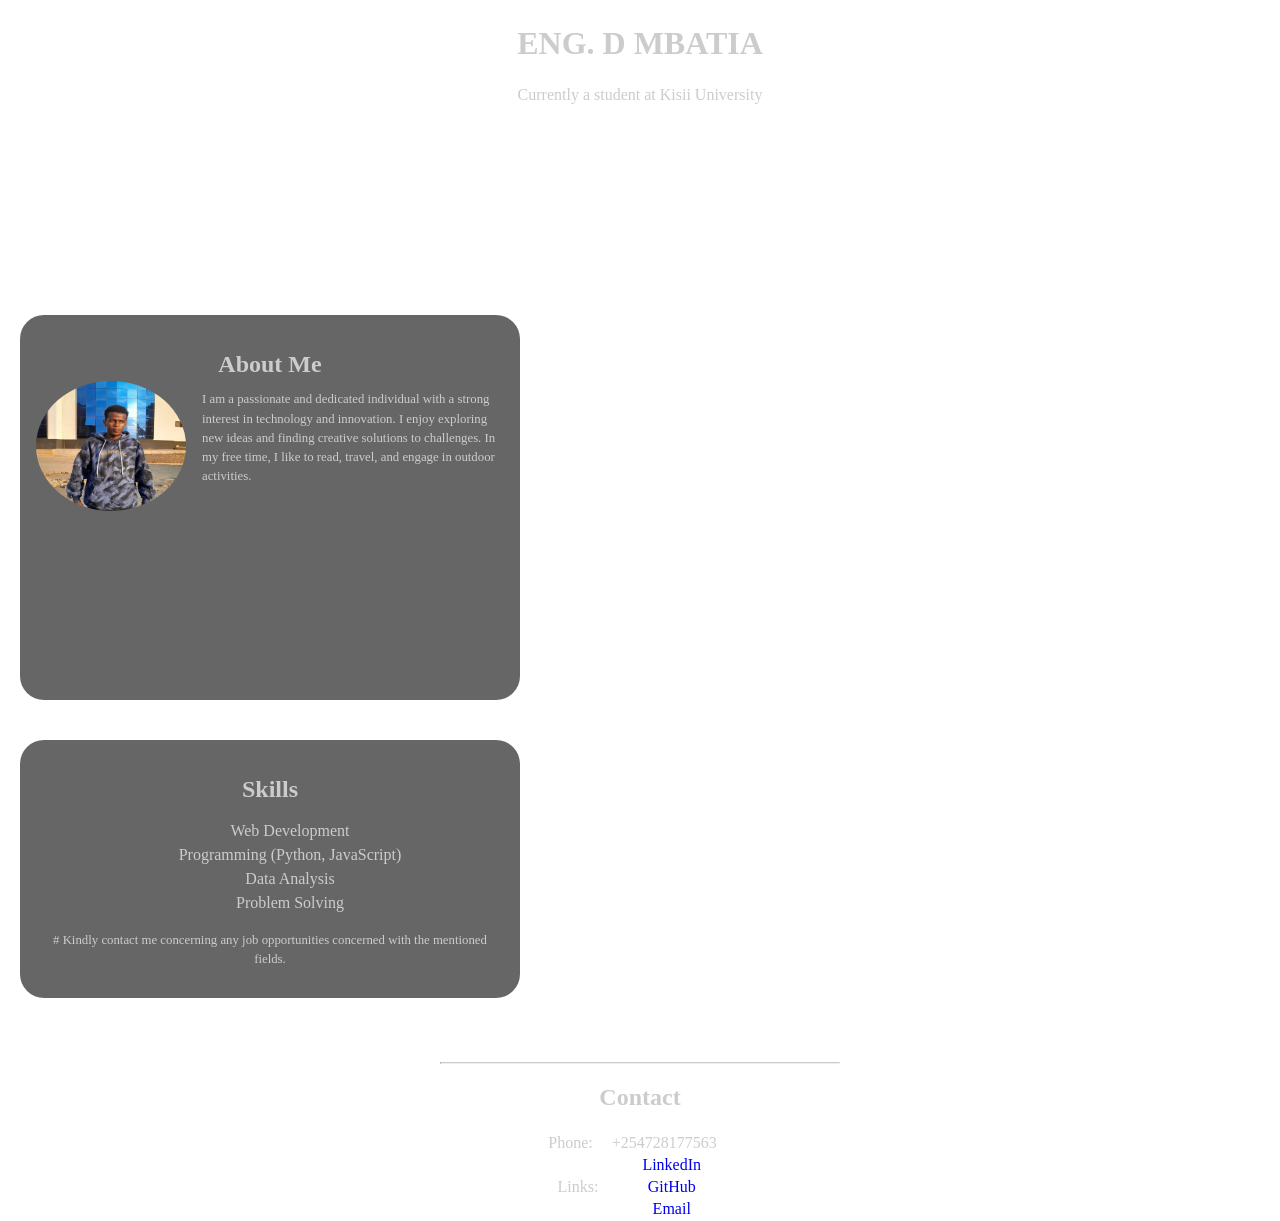
<file: index.html>
<!doctype html>
<html>
  <head>
    <title>DOUGLAS MBATIA</title>
    <link rel="stylesheet" href="PersonalP_styles.css" />
    <meta name="viewport" content="width=device-width, initial-scale=1.0" />
  </head>
  <body>
    <main>
      <header>
        <h1>ENG. D MBATIA</h1>
        <p>Currently a student at Kisii University</p>
      </header>
      <section class="me">
        <h2>About Me</h2>
        <picture>
          <source
            srcset="images/kisii.png"
            media="(min-width: 768px)"
            width="600px"
            height="400px"
          />
          <img
            src="images/kisii.png"
            alt="Profile Picture"
            width="150px"
            height="auto"
          />
        </picture>
        <p>
          I am a passionate and dedicated individual with a strong interest in
          technology and innovation. I enjoy exploring new ideas and finding
          creative solutions to challenges. In my free time, I like to read,
          travel, and engage in outdoor activities.
        </p>
      </section>
    </main>
    <section class="skills">
      <h2>Skills</h2>
      <ul>
        <li>Web Development</li>
        <li>Programming (Python, JavaScript)</li>
        <li>Data Analysis</li>
        <li>Problem Solving</li>
      </ul>
      <p>
        # Kindly contact me concerning any job opportunities concerned with the
        mentioned fields.
      </p>
    </section>
    <footer>
      <hr />
      <h2>Contact</h2>
      <table>
        <tr>
          <td>Phone:</td>
          <td>+254728177563</td>
        </tr>
        <tr>
          <td rowspan="3">Links:</td>
          <td>
            <a href="https://www.linkedin.com/in/douglas-mbatia" target="_blank"
              >LinkedIn</a
            >
          </td>
        </tr>
        <tr>
          <td>
            <a href="https://github.com/mbatia-ux" target="_blank">GitHub</a>
          </td>
        </tr>
        <tr>
          <td><a href="mailto:mbatiadouglas4@gmail.com">Email</a></td>
        </tr>
      </table>
    </footer>
  </body>
</html>
</file>
<file: PersonalP_styles.css>
* {
  box-sizing: border-box;
}
body {
  background-image: url("https://images.unsplash.com/photo-1507525428034-b723cf961d3e?ixlib=rb-4.0.3&ixid=M3wxMjA3fDB8MHxzZWFyY2h8M3x8YmVhY2h8ZW58MHx8MHx8&auto=format&fit=crop&w=800&q=60");
  background-size: cover;
  background-position: center;
  background-attachment: fixed;
  font-family: "Times New Roman", Times, serif;
  margin: 0;
  padding: 0;
  color: #ccc;
  min-height: 100vh;
}
img {
  border-radius: 50%;
  width: 150px;
  height: 130px;
  float: left;
  margin-right: 1rem;
  position: relative;
  bottom: 5px;
}
header {
  text-align: center;
  padding: 0.2rem;
}
header h1 {
  font-size: 2rem;
  font-family: "Brush Script MT", cursive;
}
header p {
  font-size: 1rem;
}
main {
  display: grid;
  grid-template-columns: 1fr;
  height: 80vh;
}
.me {
  background-color: rgba(0, 0, 0, 0.6);
  padding: 1rem;
  margin: 1.25rem;
  border-radius: 1.5rem;
  max-width: 500px;
}
.me h2 {
  font-size: 1.5rem;
  margin-bottom: 0.5rem;
  text-align: center;
}
p {
  font-size: 0.8rem;
  line-height: 1.5;
}
.skills {
  background: rgba(0, 0, 0, 0.6);
  padding: 1rem;
  margin: 1.25rem;
  border-radius: 1.5rem;
  max-width: 500px;
  text-align: center;
}
.skills h2 {
  font-size: 1.5rem;
  margin-bottom: 0.5rem;
}
.skills ul {
  list-style: none;
}
.skills li {
  line-height: 1.5;
}
footer {
  margin: 0 auto;
  border-radius: 1.5rem;
  max-width: 500px;
  text-align: center;
  border-radius: 0;
  margin-top: 4rem;
}
table {
  margin: 0 auto;
}
a {
  text-decoration: none;
}
a:hover {
  text-decoration: underline;
}
tr:first-child td {
  padding-right: 1rem;
}
hr {
  width: 80%;
  border-top: 1px solid #ccc;
}
</file>
